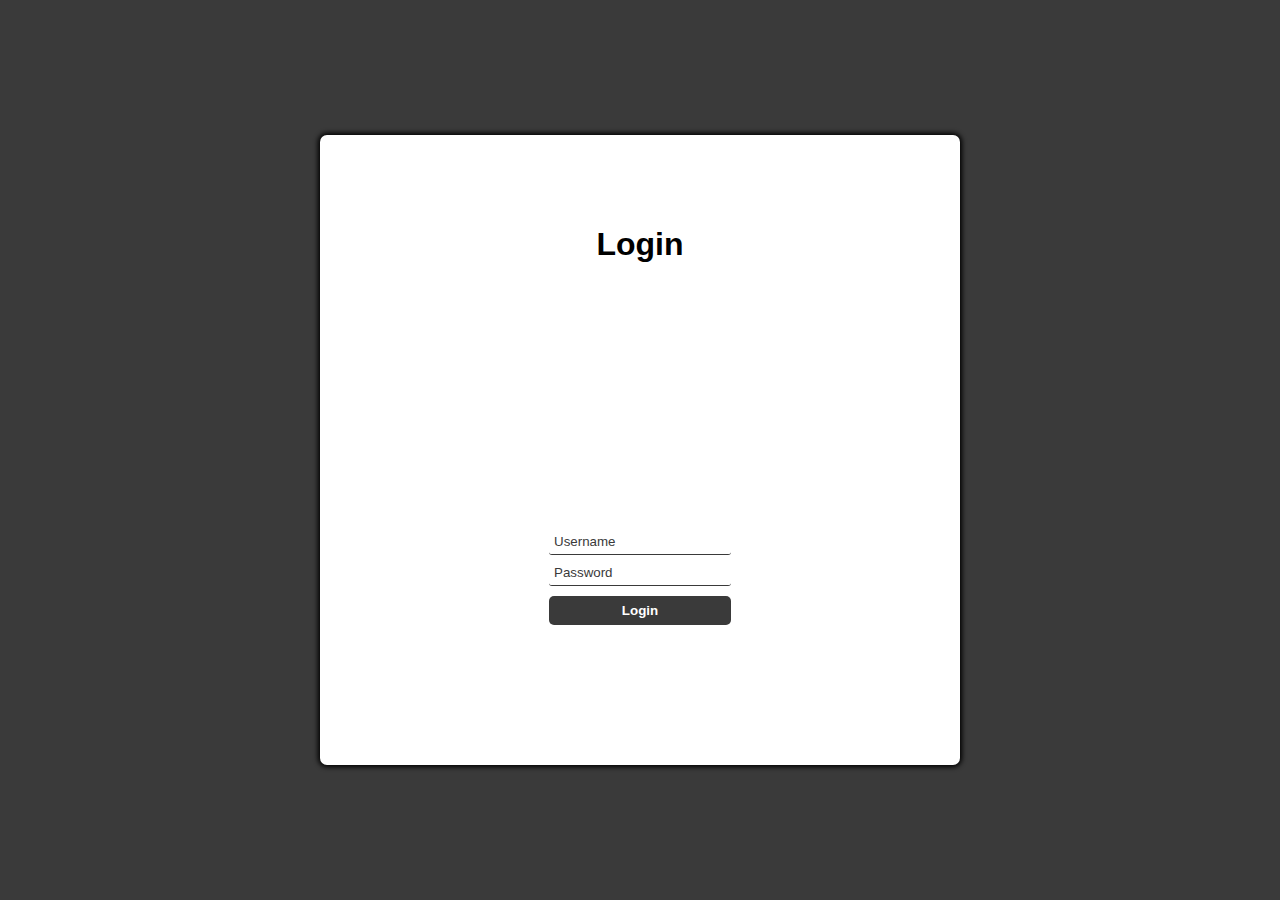
<file: index.html>
<!DOCTYPE html>
<html lang="en">

<head>
  <meta charset="UTF-8">
  <meta name="viewport" content="width=device-width, initial-scale=1.0">
  <title>Login</title>
  <link rel="stylesheet" href="index.css">
  <script defer src="index.js"></script>
</head>

<body>
  <main id="main-holder">
    <h1 id="login-header">Login</h1>
    
    <div id="login-error-msg-holder">
      <p id="login-error-msg">Invalid username <span id="error-msg-second-line">and/or password</span></p>
    </div>
    
    <form id="login-form">
      <input type="text" name="username" id="username-field" class="login-form-field" placeholder="Username">
      <input type="password" name="password" id="password-field" class="login-form-field" placeholder="Password">
      <input type="submit" value="Login" id="login-form-submit">
    </form>
  
  </main>
</body>

</html>
</file>
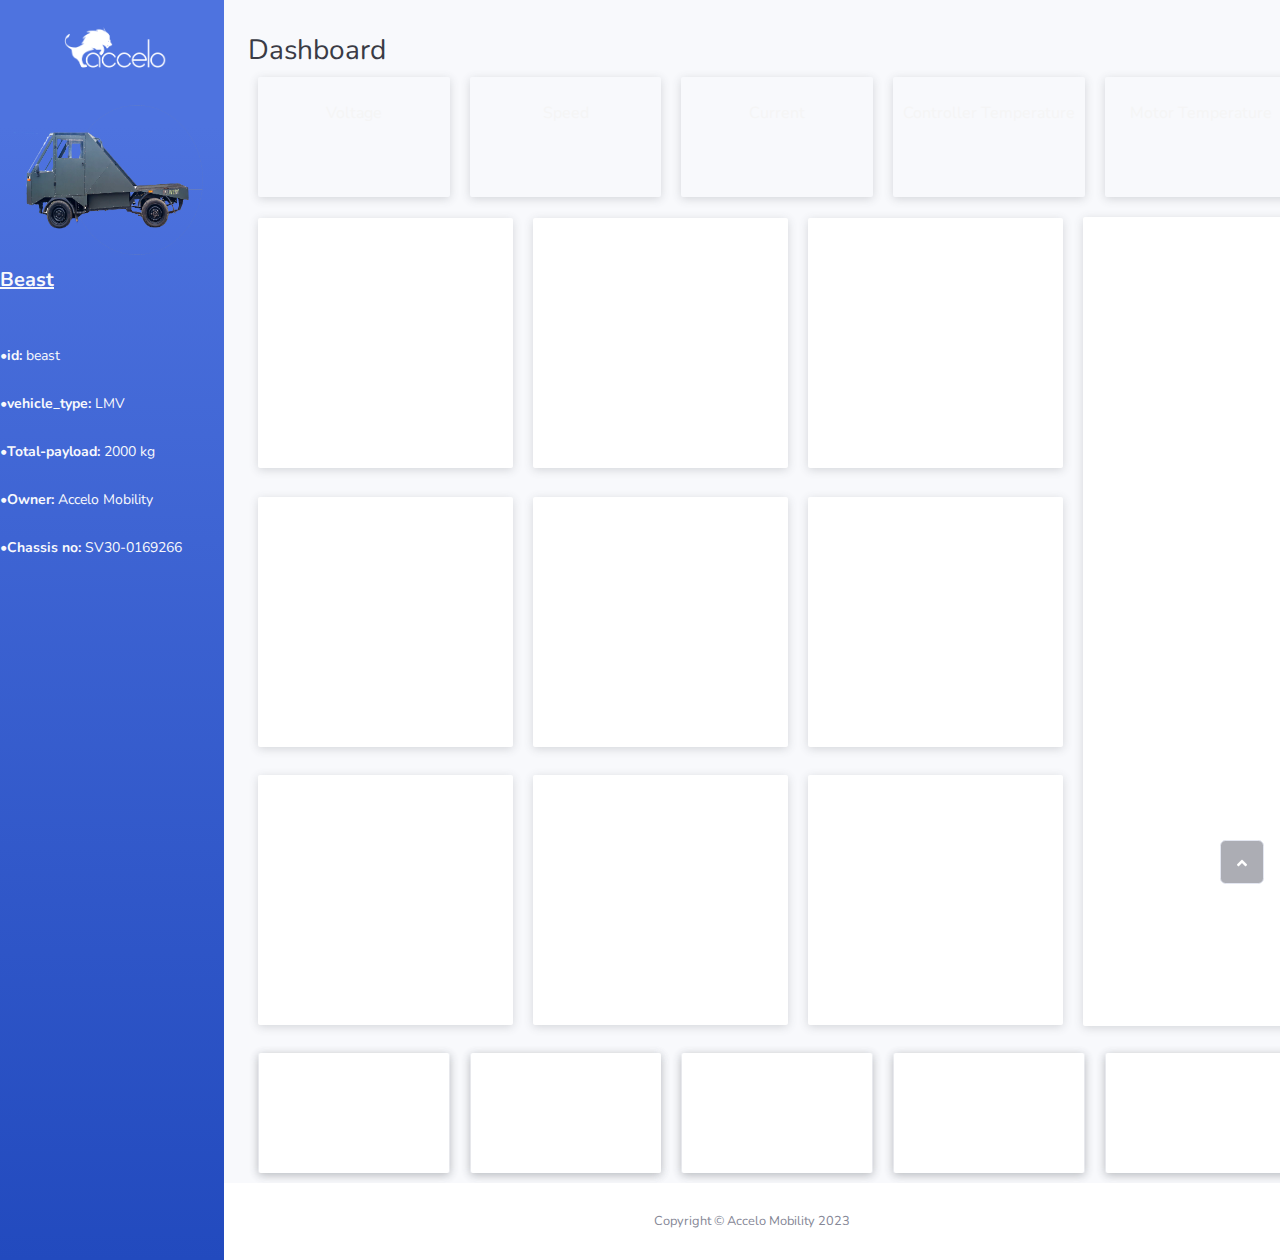
<file: dashboard.html>
<!DOCTYPE html>
<html lang="en">

<head>
    <meta charset="utf-8">
    <meta name="viewport" content="width=device-width, initial-scale=1.0, shrink-to-fit=no">
    <title>Dashboard - Accelo Mobility</title>
    <link rel="stylesheet" href="assets/bootstrap/css/bootstrap.min.css">
    <link rel="stylesheet" href="https://fonts.googleapis.com/css?family=Nunito:200,200i,300,300i,400,400i,600,600i,700,700i,800,800i,900,900i&amp;display=swap">
    <link rel="stylesheet" href="assets/fonts/fontawesome-all.min.css">

    <!-- our css for our real time data -->
    <style>
        
        .flex_container{
            display:flex;
            width:1270px;
        }
        .box{
            
            width: 300px;
            height: 120px; 
            color: whitesmoke;
            text-align: center;
            margin: 10px;
            border: none;
            border: none;
            border-radius: 2px;box-shadow: 0 2px 10px 0 rgba(70, 76, 79, .2);
        }
    </style>
</head>

<body id="page-top">
    <div id="wrapper">
        <nav class="navbar navbar-dark align-items-start sidebar sidebar-dark accordion bg-gradient-primary p-0">
            <div class="container-fluid d-flex flex-column p-0"><a class="navbar-brand d-flex justify-content-center align-items-center sidebar-brand m-0" href="#">
                    
                    <div class="sidebar-brand-text mx-3">
                        <!-- Logo on top left -->
                        <br/><img src="AcceloLogo.png" alt="Accelo Logo" width="130" height="65"/>
                    </div>
                </a>
                <hr class="sidebar-divider my-0">
                <ul class="navbar-nav text-light" id="accordionSidebar">
                    <!-- vehicle png -->
                    <li class="nav-item"><br/><img src="Beast PNG.png" alt="beast Logo"  width="225" height="170></img></li>
                    <li class="nav-item"><text style="text-align: center;"> <text style="font-size:20px;"><b><u>Beast</u></b></text></li>
                    <!-- These all are the details below vehicle's png -->
                    <!-- id -->
                    <li class="nav-item"><text style="text-align: center;"><br/><br/><text style="font-size: 14px;">•<b>id:</b> beast</text></li>
                    <!-- vehicle type -->
                    <li class="nav-item"><text style="text-align: center;"><br/><text style="font-size: 14px;">•<b>vehicle_type:</b> LMV</text></li>
                    <!-- Total Payload -->
                    <li class="nav-item"><text style="text-align: center;"><br/><text style="font-size: 14px;">•<b>Total-payload:</b> 2000 kg</text></li>
                    <!-- Owner -->
                    <li class="nav-item"><text style="text-align: center;"><br/><text style="font-size: 14px;">•<b>Owner:</b> Accelo Mobility</text></li>
                    <!-- Chassis No. -->
                    <li class="nav-item"><text style="text-align: center;"><br/><text style="font-size: 14px;">•<b>Chassis no:</b> SV30-0169266</text></li>
                </ul>
            </div>
        </nav>
        <div class="d-flex flex-column" id="content-wrapper">
            <div id="content">
                <div class="container-fluid">
                    
                    <h3 class="text-dark mb-0">
                        <br>Dashboard</h3>
                        <subheading style="font-size: 18px; color:rgb(189, 182, 182);text-align: left;"></subheading>

                    <!-- container containing real time values of data -->
                    <div class="flex_container">
                        
                        <div class="box" id="voltage">
                            <br />Voltage<br />
                            <voltage_text style="font-size: 40px;" ></voltage_text><br />
                        </div>
                        <div class="box" id="speed">
                            <br />Speed<br />
                            <speed_text style="font-size: 40px;"></speed_text><br />
                        </div>
                        <div class="box" id="current">
                            <br />Current<br />
                            <current_text style="font-size: 40px;"></current_text><br />
                        </div>
                        <div class="box" id="cont_temp">
                            <br />Controller Temperature<br />
                            <controller_temp_text style="font-size: 40px;"></controller_temp_text><br />
                        </div>
						<div class="box" id="motor_temp">
                            <br />Motor Temperature<br />
                            <motor_temperature_text style="font-size: 40px;"></motor_temperature_text><br />
                        </div>
						<div class="box" id="wire_temp">
                            <br />Wire Temperature<br />
                            <wire_temperature_text style="font-size:40px;"></wire_temperature_text><br />
                        </div>
                        
                    </div>
                    <!-- this is our data from mongodb -->
                    <table cellpadding="10" cellspacing="13">
                        <tr>
                            <td>
                                <!-- rpm x speed -->
                                <iframe style="background: #FFFFFF;border: none;border-radius: 2px;box-shadow: 0 2px 10px 0 rgba(70, 76, 79, .2);" width="255" height="250" src="https://charts.mongodb.com/charts-project-0-llped/embed/charts?id=63c934f7-cc24-43ce-8118-b7f44234dc49&maxDataAge=10&theme=light&autoRefresh=true"></iframe>
                            </td>
                            <td>
                                 <!-- rpm x motor temp -->
                                <iframe style="background: #FFFFFF;border: none;border-radius: 2px;box-shadow: 0 2px 10px 0 rgba(70, 76, 79, .2);" width="255" height="250" src="https://charts.mongodb.com/charts-project-0-llped/embed/charts?id=63c912e9-a703-478a-87db-3abf05a2e759&maxDataAge=10&theme=light&autoRefresh=true"></iframe>

                            </td>
                            <td>
                                <!-- current x voltage -->
                                <iframe style="background: #FFFFFF;border: none;border-radius: 2px;box-shadow: 0 2px 10px 0 rgba(70, 76, 79, .2);" width="255" height="250" src="https://charts.mongodb.com/charts-project-0-llped/embed/charts?id=63c913b3-7fb8-4649-8c01-329c6c6d1b00&maxDataAge=10&theme=light&autoRefresh=true"></iframe>
                            </td>
                            <td rowspan="3">
                                <!-- gps position -->
                                <iframe style="background: #FFFFFF;border: none;border-radius: 2px;box-shadow: 0 2px 10px 0 rgba(70, 76, 79, .2);" width="424" height="809" src="https://charts.mongodb.com/charts-project-0-llped/embed/charts?id=63c90e76-a703-4c59-83fc-3abf05a08c05&maxDataAge=60&theme=light&autoRefresh=true"></iframe>
                            </td>
                        </tr>
                        <tr>
                            <td>
                                <!-- current x wire temp -->
                                <iframe style="background: #FFFFFF;border: none;border-radius: 2px;box-shadow: 0 2px 10px 0 rgba(70, 76, 79, .2);" width="255" height="250" src="https://charts.mongodb.com/charts-project-0-llped/embed/charts?id=63c94109-e13e-49f2-8953-90c76eaf39cd&maxDataAge=10&theme=light&autoRefresh=true"></iframe>
                            </td>
                            <td>
                                 <!-- voltage x time -->
                                <iframe style="background: #FFFFFF;border: none;border-radius: 2px;box-shadow: 0 2px 10px 0 rgba(70, 76, 79, .2);" width="255" height="250" src="https://charts.mongodb.com/charts-project-0-llped/embed/charts?id=63c903c3-e13e-4dcf-8aff-90c76e87d3ae&maxDataAge=10&theme=light&autoRefresh=true"></iframe>
                            </td>
                            <td>
                                <!--vehicle speed (speed x time)  -->
                                <iframe style="background: #FFFFFF;border: none;border-radius: 2px;box-shadow: 0 2px 10px 0 rgba(70, 76, 79, .2);" width="255" height="250" src="https://charts.mongodb.com/charts-project-0-llped/embed/charts?id=63c901c9-23d1-4180-8884-81a842a80df6&maxDataAge=10&theme=light&autoRefresh=true"></iframe>
                            </td>
                        </tr>
                        <tr>
                            <td>
                                <!-- time x wire temperature -->
                                <iframe style="background: #FFFFFF;border: none;border-radius: 2px;box-shadow: 0 2px 10px 0 rgba(70, 76, 79, .2);" width="255" height="250" src="https://charts.mongodb.com/charts-project-0-llped/embed/charts?id=63cf9b8f-cd93-4912-8aa1-276dd20ed8e4&maxDataAge=10&theme=light&autoRefresh=true"></iframe>
                            </td>
                            <td>
                                <!-- time x constant temperature -->
                                <iframe style="background: #FFFFFF;border: none;border-radius: 2px;box-shadow: 0 2px 10px 0 rgba(70, 76, 79, .2);" width="255" height="250" src="https://charts.mongodb.com/charts-project-0-llped/embed/charts?id=63cf9bbc-870a-4d2b-8658-ae4b2c12d060&maxDataAge=10&theme=light&autoRefresh=true"></iframe>
                            </td>
                            <td>
                                <!-- time x motor temperature -->
                                <iframe style="background: #FFFFFF;border: none;border-radius: 2px;box-shadow: 0 2px 10px 0 rgba(70, 76, 79, .2);" width="255" height="250" src="https://charts.mongodb.com/charts-project-0-llped/embed/charts?id=63cf9c0d-e246-4013-8731-79eb55feb3c4&maxDataAge=10&theme=light&autoRefresh=true"></iframe>
                            </td>
                        </tr>
                    </table>
                    <!-- Max Values -->
                    <div class="flex_container">
                        
                        <div class="box">
                            <!-- Max Voltage -->
                            <iframe style="background: #FFFFFF;border: none;border-radius: 2px;box-shadow: 0 2px 10px 0 rgba(70, 76, 79, .2);" width="190" height="120" src="https://charts.mongodb.com/charts-project-0-llped/embed/charts?id=63d51bf8-7df1-4bb3-828e-8dfadeceb0f3&maxDataAge=3600&theme=light&autoRefresh=true"></iframe>
                        </div>
                        <div class="box">
                            <!-- Max Speed -->
                            <iframe style="background: #FFFFFF;border: none;border-radius: 2px;box-shadow: 0 2px 10px 0 rgba(70, 76, 79, .2);" width="190" height="120" src="https://charts.mongodb.com/charts-project-0-llped/embed/charts?id=63d519b0-4d04-451a-8e5c-d900bb1a68b9&maxDataAge=3600&theme=light&autoRefresh=true"></iframe>
                        </div>
                        <div class="box">
                            <!-- Max Current -->
                            <iframe style="background: #FFFFFF;border: none;border-radius: 2px;box-shadow: 0 2px 10px 0 rgba(70, 76, 79, .2);" width="190" height="120" src="https://charts.mongodb.com/charts-project-0-llped/embed/charts?id=63d51a72-9000-457e-859e-266f748e3569&maxDataAge=3600&theme=light&autoRefresh=true"></iframe>
                        </div>

                        <div class="box">
                            <!-- Max Motor Temperature -->
                            <iframe style="background: #FFFFFF;border: none;border-radius: 2px;box-shadow: 0 2px 10px 0 rgba(70, 76, 79, .2);" width="190" height="120" src="https://charts.mongodb.com/charts-project-0-llped/embed/charts?id=63d51926-4d04-4cb5-8cb9-d900bb1a295e&maxDataAge=3600&theme=light&autoRefresh=true"></iframe>
                        </div>
                        <div class="box">
                            <!-- Max Controller Temperature -->
                            <iframe style="background: #FFFFFF;border: none;border-radius: 2px;box-shadow: 0 2px 10px 0 rgba(70, 76, 79, .2);" width="190" height="120" src="https://charts.mongodb.com/charts-project-0-llped/embed/charts?id=63d51b54-7a1a-4afe-8618-34b2a9823c28&maxDataAge=3600&theme=light&autoRefresh=true"></iframe>
                        </div>
                        <div class="box">
                            <!-- Max Wire Temperature -->
                            <iframe style="background: #FFFFFF;border: none;border-radius: 2px;box-shadow: 0 2px 10px 0 rgba(70, 76, 79, .2);" width="190" height="120" src="https://charts.mongodb.com/charts-project-0-llped/embed/charts?id=63d51b9d-78bf-40c7-8199-49f907a2463a&maxDataAge=3600&theme=light&autoRefresh=true"></iframe>
                        </div>
                    
                </div>
                </div>
            </div>
            
            <footer class="bg-white sticky-footer">
                <div class="container my-auto">
                    <div class="text-center my-auto copyright"><span>Copyright © Accelo Mobility 2023</span></div>
                </div>
            </footer>
        </div><a class="border rounded d-inline scroll-to-top" href="#page-top"><i class="fas fa-angle-up"></i></a>
    </div>
    <script src="assets/bootstrap/js/bootstrap.min.js"></script>
    <script src="assets/js/chart.min.js"></script>
    <script src="assets/js/bs-init.js"></script>
    <script src="assets/js/theme.js"></script>

    <!-- live voltage data -->
    <script type="text/javascript">
        setInterval(function(){    
        fetch('https://fabfest.theacceloguy.com/backend/recent/beast')
        .then(
            res => {
                
                return res.json();
            })
        .then(
            
            data => {
                console.log(data);
                
                    data.body.beast.forEach(beast => {
                    const markup = `${beast.v}`;
                                                     
                    document.querySelector('voltage_text').innerHTML = markup;

                    //conditional box color change of voltage real time data
                    if (markup < 65)
                    {
                        document.getElementById("voltage").style.backgroundColor = "#ad0000"; //red
                    }
                    else
                    {
                        document.getElementById("voltage").style.backgroundColor = "#129f31"; //green
                    }
                });
                                    
            })
        },2000)

        .catch(error => console.log(error));
    
    </script>

    <!-- live current data -->
    <script type="text/javascript">
    setInterval(function(){    
        fetch('https://fabfest.theacceloguy.com/backend/recent/beast')
        .then(
            res => {
                return res.json();
            })
        .then(
            
            data => {

                console.log(data);

                data.body.beast.forEach(beast => {
                    const markup = `${beast.c}`;
                    document.querySelector('current_text').innerHTML = markup;

                    //conditional box color change of current real time data
                    if (markup > 150)
                    {
                        document.getElementById("current").style.backgroundColor = "#ad0000"; //red
                    }
                    else
                    {
                        document.getElementById("current").style.backgroundColor = "#129f31"; //green
                    }
                });
            }
        )
    },2000)
    .catch(error => console.log(error)); 

    </script>

    <!-- live speed data -->
    <script type="text/javascript">
    setInterval(function(){
        fetch('https://fabfest.theacceloguy.com/backend/recent/beast')
        .then(
            res => {
                return res.json();
            })
        .then(
            
            data => {

                console.log(data);

                data.body.beast.forEach(beast => {
                    const markup = `${beast.s}`;
                    document.querySelector('speed_text').innerHTML = markup;

                    //conditional box color change of speed real time data
                    if (markup > 60)
                    {
                        document.getElementById("speed").style.backgroundColor = "#ad0000"; //red
                    }
                    else
                    {
                        document.getElementById("speed").style.backgroundColor = "#129f31"; //green
                    }
                });

            }
        )
    },2000)
    .catch(error => console.log(error));

    </script>

    <!-- live controller_temp data -->
    <script type="text/javascript">
    setInterval(function(){
        fetch('https://fabfest.theacceloguy.com/backend/recent/beast')
        .then(
            res => {
                
                return res.json();
            })
        .then(
            
            data => {
                    
                console.log(data);

                data.body.beast.forEach(beast => {
                    const markup = `${beast.c_t}`;
                    document.querySelector('controller_temp_text').innerHTML = markup;

                    //conditional box color change of controller temperature real time data
                    if (markup > 50)
                    {
                        document.getElementById("cont_temp").style.backgroundColor = "#ad0000"; //red
                    }
                    else if (markup > 40 ) 
                    {
                        document.getElementById("cont_temp").style.backgroundColor = "#F78702"; //orange
                    }
                    else
                    {
                        document.getElementById("cont_temp").style.backgroundColor = "#129f31"; //green
                    }
                });
            }
        )
    },2000)
    .catch(error => console.log(error));
    
    </script>

	<!-- live motor temperature data -->
    <script type="text/javascript">
    setInterval(function(){            
            fetch('https://fabfest.theacceloguy.com/backend/recent/beast')
            .then(
                res => {
                    
                    return res.json();
                })
            .then(
                
                data => {
                        
                    console.log(data);

                    data.body.beast.forEach(beast => {

                        const markup = `${beast.m_t}`;
                        document.querySelector('motor_temperature_text').innerHTML = markup;

                        //conditional box color change of motor temperature real time data
                        if (markup > 50)
                        {
                            document.getElementById("motor_temp").style.backgroundColor = "#ad0000"; //red
                        }
                        else if (markup > 40 ) 
                        {

                            document.getElementById("motor_temp").style.backgroundColor = "#F78702"; //orange

                        }
                        else
                        {
                            document.getElementById("motor_temp").style.backgroundColor = "#129f31"; //green
                        }
                        });
                    
                }
            )
        },2000)
        .catch(error => console.log(error));
    </script>

    <!-- live wire temperature data -->
    <script type="text/javascript">         
    setInterval(function(){ 
            fetch('https://fabfest.theacceloguy.com/backend/recent/beast')
            .then(
                res => {
                    
                    return res.json();
                })
            .then(
                
                data => {   
                    console.log(data);
                    
                    data.body.beast.forEach(beast => {
                        const markup = `${beast.w_t}`;
                        document.querySelector('wire_temperature_text').innerHTML = markup;

                        //conditional box color change of wire temperature real time data
                        if (markup > 50)
                        {
                            document.getElementById("wire_temp").style.backgroundColor = "#ad0000"; //red
                        }
                        else if (markup > 40 ) {

                            document.getElementById("wire_temp").style.backgroundColor = "#F78702"; //orange
                                                
                        }
                        else
                        {
                            document.getElementById("wire_temp").style.backgroundColor = "#129f31"; //green
                        }
                                            
                    });
                        
                }
            )
        },2000)
        .catch(error => console.log(error));
    </script>

    <!-- id of our vehicle -->
    <script type="text/javascript">         

        fetch('https://fabfest.theacceloguy.com/backend/recent/beast')
        .then(
            res => {
                
                return res.json();
            })
        .then(
            data => {
                    
                console.log(data);
                data.body.beast.forEach(beast => {
                    const markup = `${beast.id}`;
                    document.querySelector('subheading').insertAdjacentHTML("beforeend", markup);
                });
            }
        ) 
        .catch(error => console.log(error));
     
    </script>

</body>
</html>
</file>
<file: index.css>
/* Make the page use the entire screen */

html{
    height: 100%;
  }
  
  body {
    height: 100%;
    margin: 0;
    font-family: Arial, Helvetica, sans-serif;
    display: grid;
    justify-items: center;
    align-items: center;
    background-color: #3a3a3a;
  }
  
  /* White rectangle in the middle of the screen */
  
  #main-holder {
    width: 50%;
    height: 70%;
    display: grid;
    justify-items: center;
    align-items: center;
    background-color: white;
    border-radius: 7px;
    box-shadow: 0px 0px 5px 2px black;
  }
  
  /* -------------------------------------------------------------- */
  
  #login-header {}
  
  /* -------------------------------------------------------------- */
  
  /* Middle row of the main grid (contains the error message) */
  
  #login-error-msg-holder {
    width: 100%;
    height: 100%;
    display: grid;
    justify-items: center;
    align-items: center;
  }
  
  /* Error message. By default it's transparent, but the opacity is controlled
  by JavaScript */
  
  #login-error-msg {
    width: 23%;
    text-align: center;
    margin: 0;
    padding: 5px;
    font-size: 12px;
    font-weight: bold;
    color: #8a0000;
    border: 1px solid #8a0000;
    background-color: #e58f8f;
    opacity: 0;
  }
  
  #error-msg-second-line {
    display: block;
  }
  
  /* -------------------------------------------------------------- */
  
  /* Adjust the positioning of the login form inside the last row of the
  main grid */
  
  #login-form {
    align-self: flex-start;
    display: grid;
    justify-items: center;
    align-items: center;
  }
  
  /* Style the login form fields' placeholders */
  
  .login-form-field::placeholder {
    color: #3a3a3a;
  }
  
  /* Style the login form fields (username and password) */
  
  .login-form-field {
    border: none;
    border-bottom: 1px solid #3a3a3a;
    margin-bottom: 10px;
    border-radius: 3px;
    outline: none;
    padding: 0px 0px 5px 5px;
  }
  
  /* Style the login button */
  
  #login-form-submit {
    width: 100%;
    padding: 7px;
    border: none;
    border-radius: 5px;
    color: white;
    font-weight: bold;
    background-color: #3a3a3a;
    cursor: pointer;
    outline: none;
  }
</file>
